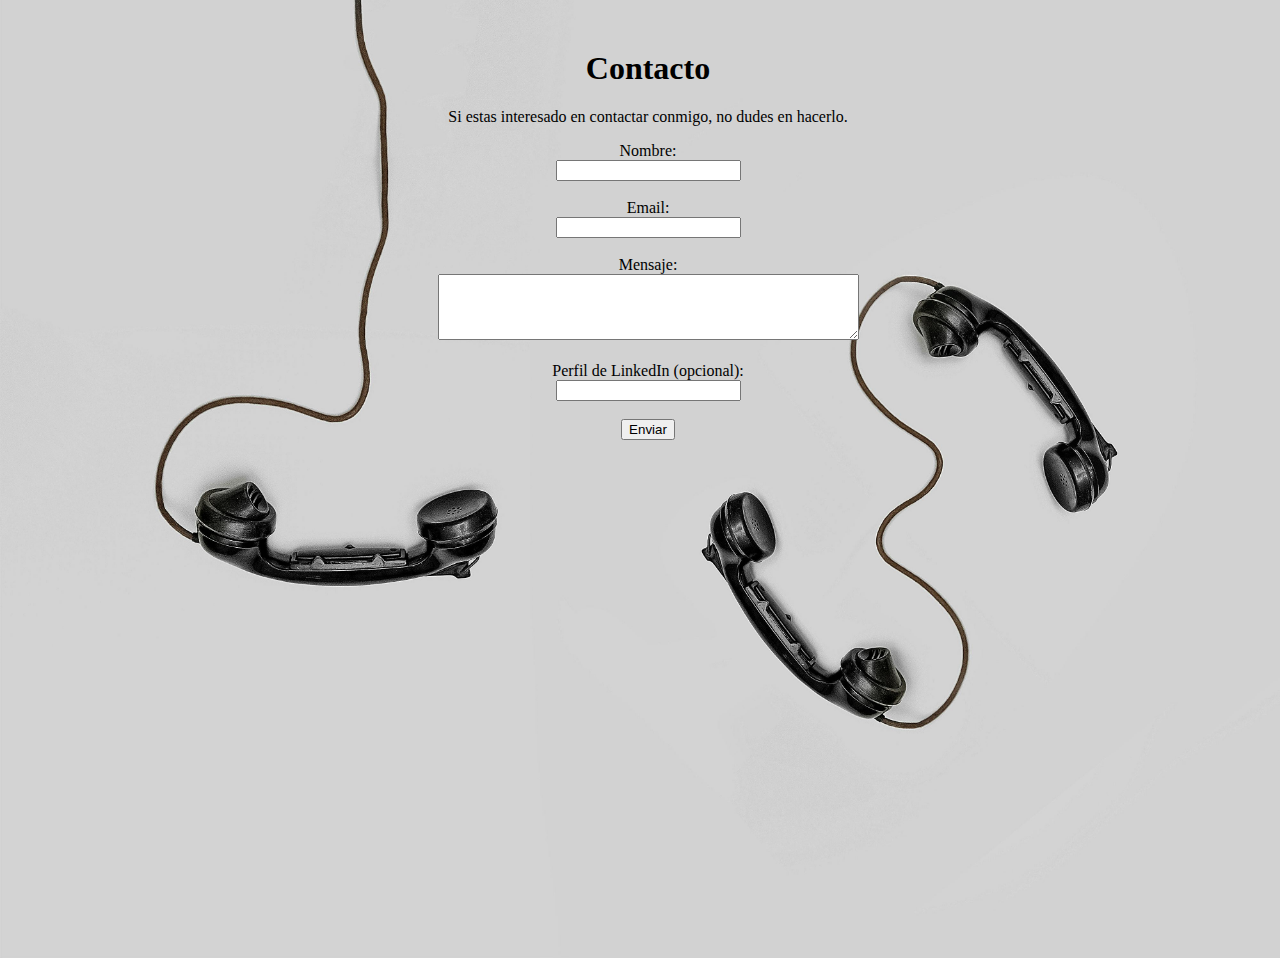
<file: Contacto.html>
<!DOCTYPE html>
<html lang="en">
<head>
    <meta charset="UTF-8">
    <meta name="viewport" content="width=device-width, initial-scale=1.0">
    <title>Contacto</title>
    <link rel="stylesheet" href="contacto.css">
</head>
<body>

    <h1>Contacto</h1>
    <p> Si estas interesado en contactar conmigo, no dudes en hacerlo. </p>

    <form action="enviar" method="POST">
        <label for="nombre">Nombre:</label><br>
        <input type="text" id="nombre" name="nombre" required><br><br>

        <label for="email">Email:</label><br>
        <input type="email" id="email" name="email" required><br><br>

        <label for="mensaje">Mensaje:</label><br>
        <textarea id="mensaje" name="mensaje" rows="4" cols="50" required></textarea><br><br>

        <label for="linkedin">Perfil de LinkedIn (opcional):</label><br>
        <input type="text" id="linkedin" name="linkedin"><br><br>

        <input type="submit" value="Enviar">
    </form>

</body>
</html>
</file>
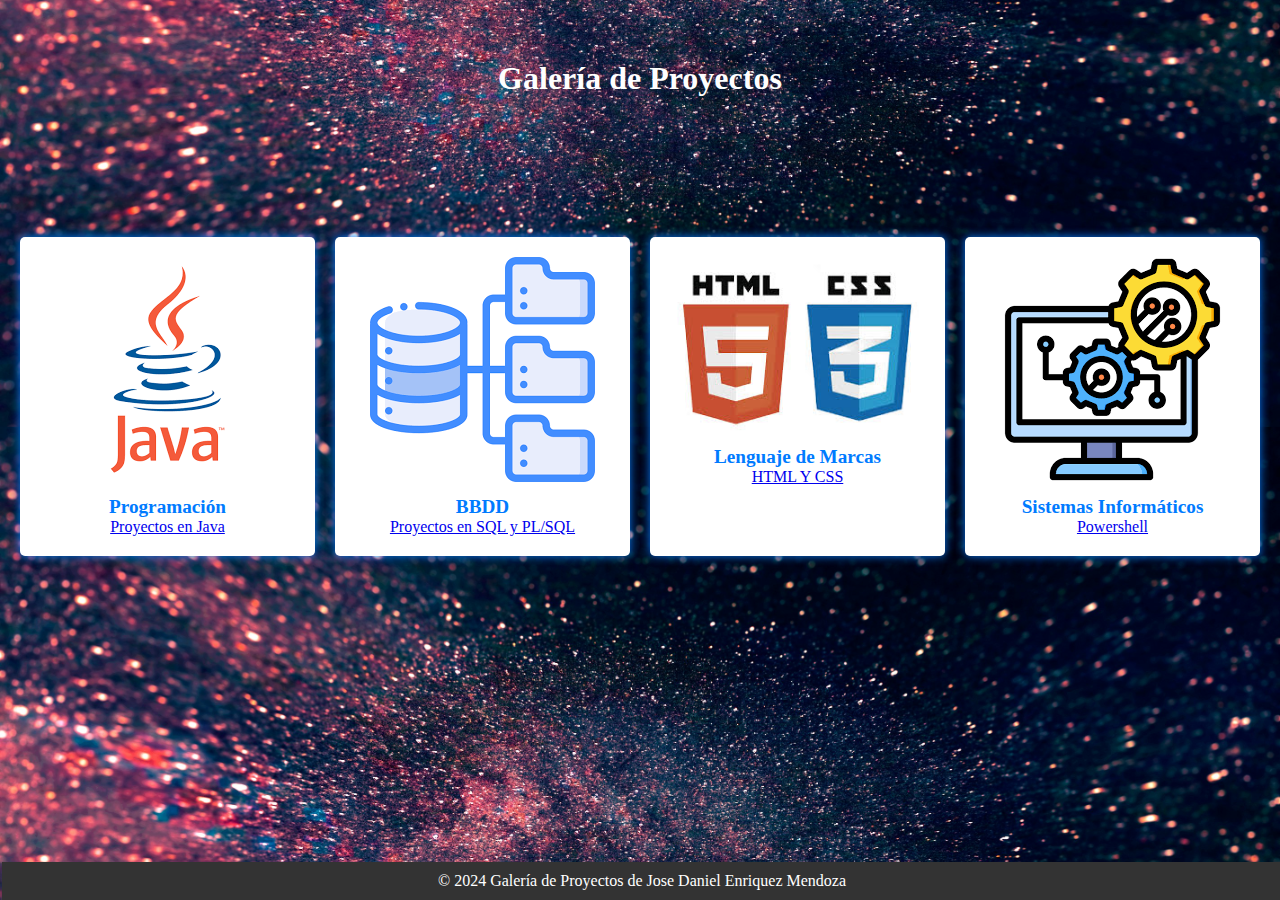
<file: Proyectos.html>
<!DOCTYPE html>
<html lang="es">
<head>
    <meta charset="UTF-8">
    <meta name="viewport" content="width=device-width, initial-scale=1.0">
    <title>Galería de Proyectos</title>
    <link rel="stylesheet" href="Proyectos.css">
</head>
<body>
    <header>
        <h1>Galería de Proyectos</h1>
    </header>

    <main>
        <section class="proyectos">
            <div class="proyecto">
                <img src="img/prog.png" alt="Programación" >
                <h2 >Programación</h2>
                <p><a href="https://github.com/Josedatmt/ProyectosJava" target="_blank">Proyectos en Java</a></p>
            </div>
            <div class="proyecto">
                <img src="img/bdd.png" alt="BBDD">
                <h2>BBDD</h2>
                <p><a href="https://github.com/Josedatmt/BBDD" target="_blank">Proyectos en SQL y PL/SQL</a></p>
            </div>
            <div class="proyecto">
                <img src="img/Lenguaje.jpeg" alt="Lenguaje de Marcas">
                <h2>Lenguaje de Marcas</h2>
                <p><a href="https://github.com/Josedatmt/LANDINGPAGES" target="_blank">HTML Y CSS</a></p>
            </div>
            <div class="proyecto">
                <img src="img/SI.png" alt="Sistemas Informáticos">
                <h2>Sistemas Informáticos</h2>
                <p> <p><a href="https://github.com/Josedatmt/SistemasInformaticos" target="_blank">Powershell</a></p>
            </div>
        </section>
    </main>

    <footer>
        <p>&copy; 2024 Galería de Proyectos de Jose Daniel Enriquez Mendoza</p>
    </footer>
</body>
</html>
</file>
<file: contacto.css>
body{
   
    width: 100vw; /* Ancho igual al 100% del viewport */
    height: 100vh; /* Altura igual al 100% del viewport */

    text-align: center;
    font-size: medium;
    margin-top: 50px;
    background-image: url(img/contacto.jpg);
    background-size: cover; /* Cubrir todo el cuerpo */
    background-position: center; /* Centrar la imagen */
    background-repeat: no-repeat; /* Evitar que se repita la imagen de fondo */
}
</file>
<file: Proyectos.css>
* {
    margin: 0;
    padding: 0;
    box-sizing: border-box;
}

body {
   

    position: absolute;
    top: 0;
    left: 0;
    width: 100%;
    height: 100%;
    background-image: url('img/proyec.jpg');
    background-size: cover;
    background-position: center;
    }
    
  
  
  header {
margin-top: 40px;
    color: #fefefe; /* Darker text */
    text-align: center;
    padding: 20px;
   
  }
  
  .proyectos {
    margin-top: 100px;
    display: grid;
    grid-template-columns: repeat(auto-fit, minmax(250px, 1fr));
    gap: 20px;
    padding: 20px;
  }
  
  .proyecto {
    background-color: #fff;
    border-radius: 5px;
    box-shadow: 0px 0px 10px rgb(7, 120, 242);
    padding: 20px;
    text-align: center;
    transition: transform 0.3s ease-in-out; /* Smooth hover animation */
  }
  
  .proyecto:hover {
    transform: scale(1.02); /* Slight hover zoom */
  }
  
  .proyecto img {
    max-width: 100%;
    border-radius: 5px;
  }
  
  .proyecto h2 {
    margin-top: 10px;
    font-size: 1.2em;
    color: #007bff; /* Blue heading */
  }
  
  .proyecto p {
    color: #333; /* Darker paragraph text */
  }
  
  footer {
    background-color: #333;
    color: #fff;
    text-align: center;
    padding: 10px;
    position: fixed;
    bottom: 0;
    width: 100%;
    left: 30px;
    margin-left: -28px;
  }
</file>
